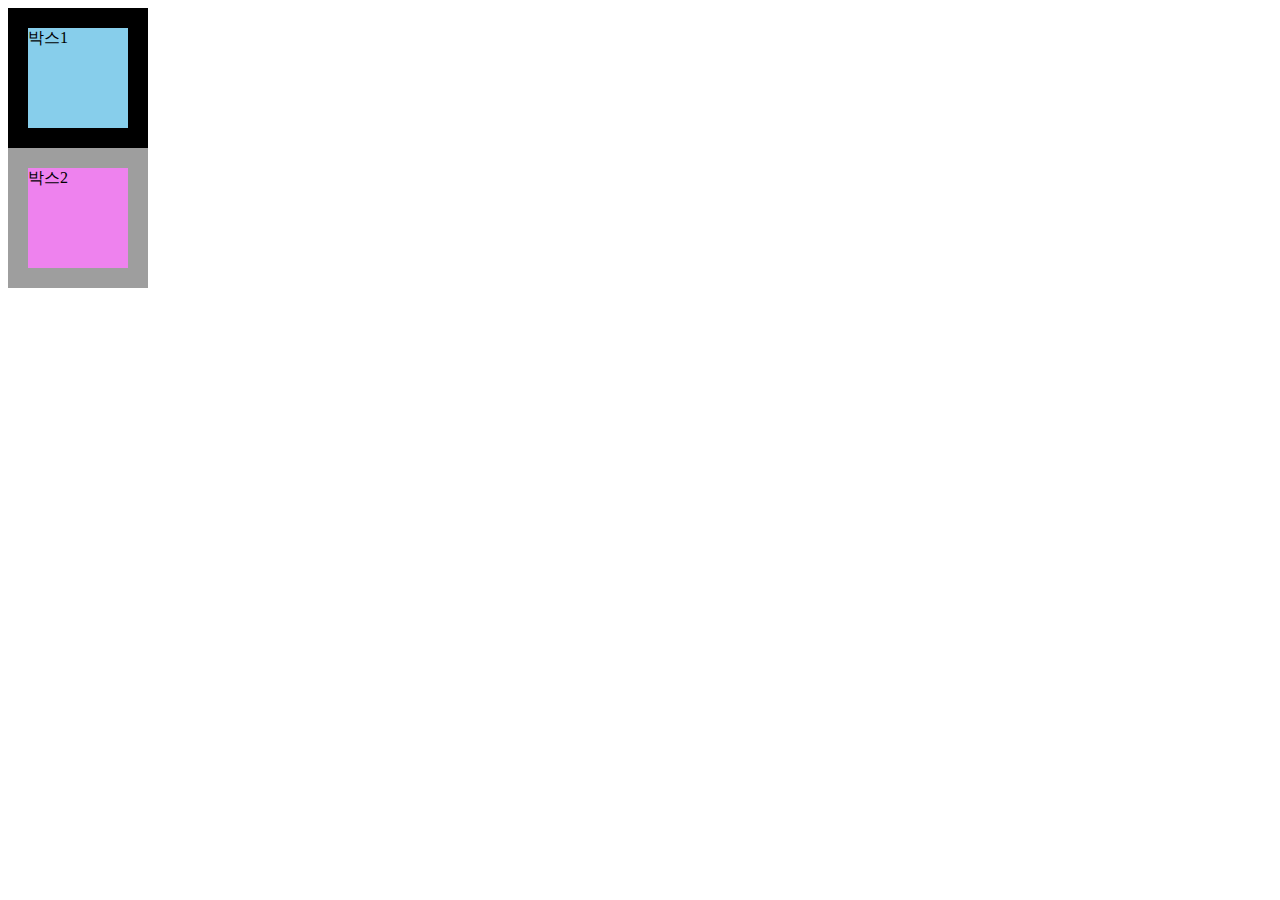
<file: box_model.html>
<!DOCTYPE html>
<html>
    <head>
        <meta charset="UTF-8">
        <title>조윤호의 이력서</title>
        <link rel = "stylesheet" href = "box_model.css">
    </head>

    <body>
        <div class="box1">박스1</div>
        <div class="box2">박스2</div>
    </body>
</html>
</file>
<file: box_model.css>
.box1 {
    background-color: skyblue;
    width: 100px;
    height: 100px;
    border: 20px solid black;
}

.box2 {
    background-color: violet;
    width: 100px;
    height: 100px;
    border: 20px solid #9e9e9e;
}
</file>
